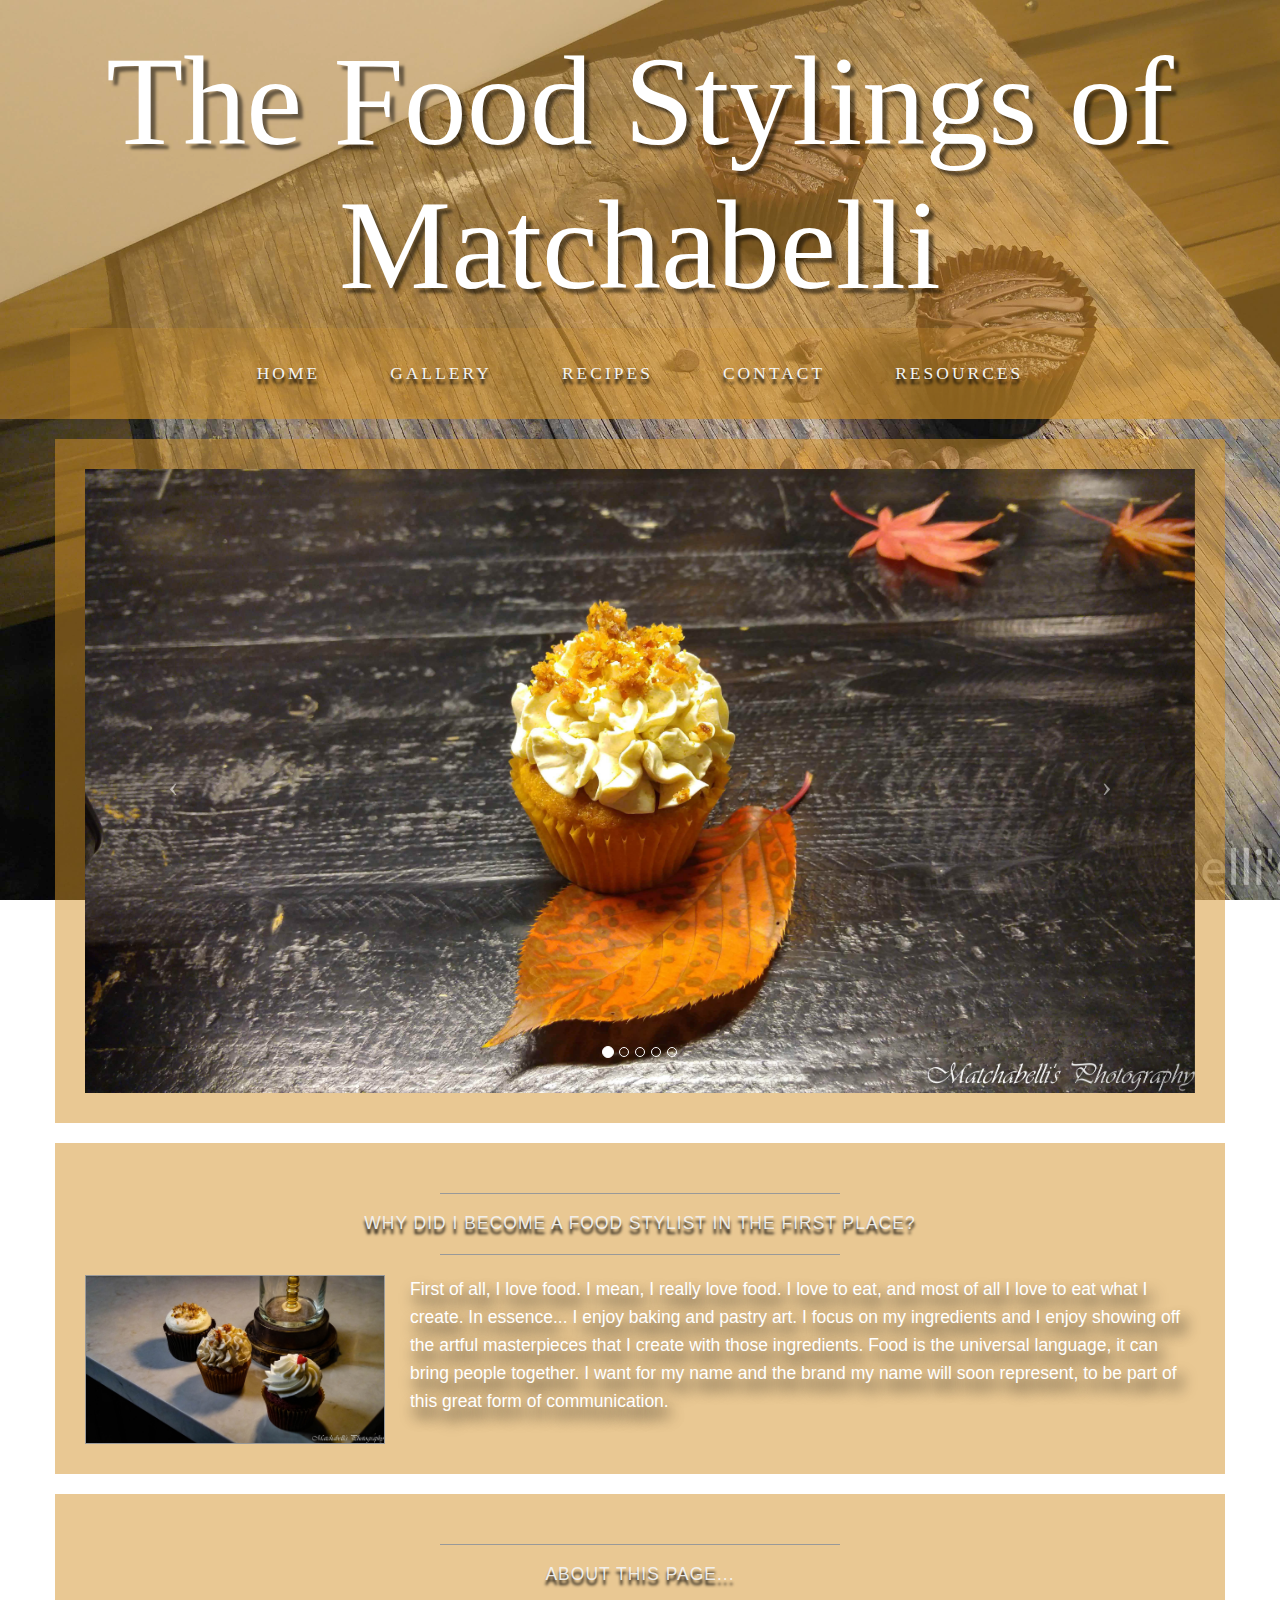
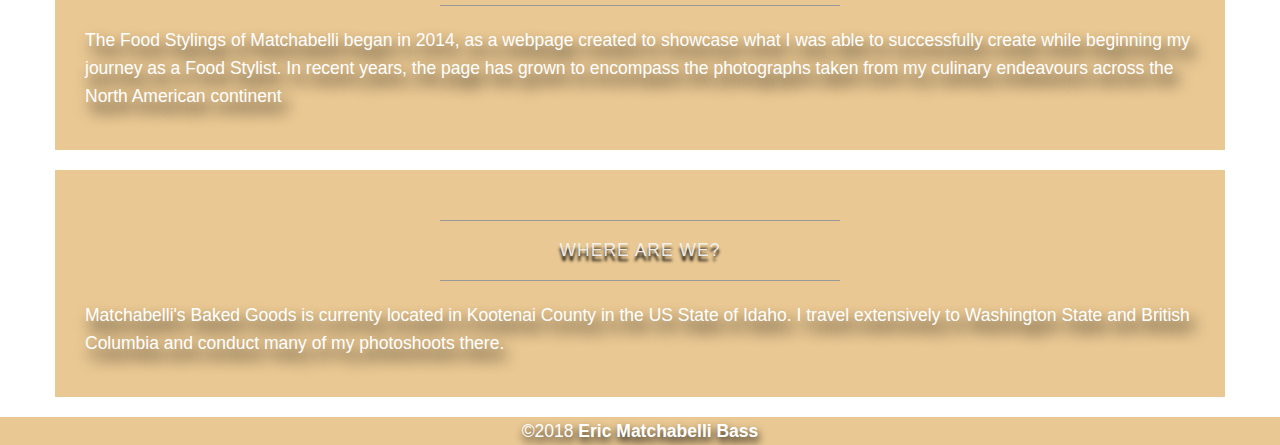
<file: index.html>
<!DOCTYPE html>
<html lang="en">

<head>
  <meta charset="utf-8">
  <meta http-equiv="X-UA-Compatible" content="IE=edge">
  <meta name="viewport" content="width=device-width, initial-scale=1">
  <meta name="description" content="">
  <meta name="author" content="">
  <title>The Food Stylings of Matchabelli</title>

  <!-- Bootstrap Core CSS -->
  <link href="css/bootstrap.min.css" rel="stylesheet" type="text/css">

  <!-- Custom CSS -->
  <link href="css/main.css" rel="stylesheet" type="text/css">

  <!-- HTML5 Shim and Respond.js IE8 support of HTML5 elements and media queries -->
  <!-- WARNING: Respond.js doesn't work if you view the page via file:// -->
  <!--[if lt IE 9]>
        <script src="https://oss.maxcdn.com/libs/html5shiv/3.7.0/html5shiv.js"></script>
        <script src="https://oss.maxcdn.com/libs/respond.js/1.4.2/respond.min.js"></script>
    <![endif]-->

  <!--The following script tag downloads a font from the Adobe Edge Web Fonts server for use within the web page. We recommend that you do not modify it.-->
  <script>var __adobewebfontsappname__ = "dreamweaver"</script>
  <script src="http://use.edgefonts.net/italianno:n4:default;source-sans-pro:n7:default.js" type="text/javascript"></script>
</head>

<body>
  <div class="brand">The Food Stylings of Matchabelli</div>

  <!-- Navigation -->
  <nav class="navbar navbar-default" role="navigation">
    <div class="container">
      <!-- Brand and toggle get grouped for better mobile display -->
      <div class="navbar-header">
        <button type="button" class="navbar-toggle" data-toggle="collapse" data-target="#bs-example-navbar-collapse-1">
          <span class="sr-only">Toggle navigation</span>
          <span class="icon-bar"></span>
          <span class="icon-bar"></span>
          <span class="icon-bar"></span>
        </button>
        <!-- navbar-brand is hidden on larger screens, but visible when the menu is collapsed -->
        <a class="navbar-brand" href="index.html">The Food Stylings of Matchabelli</a>
      </div>
      <!-- Collect the nav links, forms, and other content for toggling -->
      <div class="collapse navbar-collapse" id="bs-example-navbar-collapse-1">
        <ul class="nav navbar-nav">
          <li>
            <a href="index.html">Home</a>
          </li>
          <li>
            <a href="pages/gallery.html">Gallery</a>
          </li>
          <li>
            <a href="pages/recipes.html">Recipes</a>
          </li>
          <li>
            <a href="pages/contact.html">Contact</a>
          </li>
          <li>
            <a href="pages/resources.html">Resources</a>
          </li>
        </ul>
      </div>
      <!-- /.navbar-collapse -->
    </div>
    <!-- /.container -->
  </nav>
  <div class="container">
    <div class="row">
      <div class="box">
        <div class="col-lg-12 text-center">
          <div id="carousel-example-generic" class="carousel slide">
            <!-- Indicators -->
            <ol class="carousel-indicators hidden-xs">
              <li data-target="#carousel-example-generic" data-slide-to="0" class="active"></li>
              <li data-target="#carousel-example-generic" data-slide-to="1"></li>
              <li data-target="#carousel-example-generic" data-slide-to="2"></li>
              <li data-target="#carousel-example-generic" data-slide-to="3"></li>
              <li data-target="#carousel-example-generic" data-slide-to="4"></li>
            </ol>

            <!-- Wrapper for slides -->
            <div class="carousel-inner">
              <div class="item active">
                <img class="img-responsive img-full" src="images/Cupcake_Orangeleaf.jpg" alt="Cupcake_Orangeleaf.jpg"> </div>
              <div class="item">
                <img class="img-responsive img-full" src="images/Three_Cupcakes_Leaves.jpg" alt="Three_Cupcakes_Leaves.jpg"> </div>
              <div class="item">
                <img class="img-responsive img-full" src="images/Three_Cupcakes_Plant_Wooden.jpg" alt="Three_Cupcakes_Plant_Wooden.jpg"> </div>
              <div class="item">
                <img class="img-responsive img-full" src="images/Herb_Pizza.jpg" alt="Herb_Pizza.jpg"> </div>
              <div class="item">
                <img class="img-responsive img-full" src="images/Wine_Cheese.jpg" alt="Wine_Cheese.jpg"> </div>
            </div>
            <!-- Controls -->
            <a class="left carousel-control" href="#carousel-example-generic" data-slide="prev">
              <span class="icon-prev"></span>
            </a>
            <a class="right carousel-control" href="#carousel-example-generic" data-slide="next">
              <span class="icon-next"></span>
            </a>
          </div>
        </div>
      </div>
    </div>
    <div class="row">
      <div class="box">
        <div class="col-lg-12">
          <hr>
          <h2 class="intro-text text-center">Why did I become a Food Stylist in the first place?</h2>
          <hr>
          <img src="images/Cupcakes_Oil_Lamp.jpg" alt="Cupcakes_Oil_Lamp.jpg" width="300" height="300" class="img-responsive img-border img-left">
          <hr class="visible-xs">
          <p class="text_column"> First of all, I love food. I mean, I really love food. I love to eat, and most of all I love to eat what I create.
            In essence... I enjoy baking and pastry art. I focus on my ingredients and I enjoy showing off the artful masterpieces
            that I create with those ingredients. Food is the universal language, it can bring people together. I want for
            my name and the brand my name will soon represent, to be part of this great form of communication.</p>
        </div>
      </div>
    </div>
    <div class="row">
      <div class="box">
        <div class="col-lg-12">
          <hr>
          <h2 class="intro-text text-center">About this page...</h2>
          <hr>
          <p>The Food Stylings of Matchabelli began in 2014, as a webpage created to showcase what I was able to successfully
            create while beginning my journey as a Food Stylist. In recent years, the page has grown to encompass the photographs
            taken from my culinary endeavours across the North American continent</p>
        </div>
      </div>
    </div>
    <div class="row">
      <div class="box">
        <div class="col-lg-12">
          <hr>
          <h2 class="intro-text text-center">Where are we?</h2>
          <hr>
          <p>Matchabelli's Baked Goods is currenty located in Kootenai County in the US State of Idaho. I travel extensively
            to Washington State and British Columbia and conduct many of my photoshoots there.</p>
        </div>
      </div>
    </div>
  </div>
  <!-- /.container -->

  <footer>
    <div class="container">
      <div class="row">
        <div class="col-lg-12 text-center">
          <div class="copyright">&copy;2018
            <strong> Eric Matchabelli Bass </strong>
          </div>
        </div>
      </div>
    </div>
  </footer>

  <!-- jQuery -->
  <script src="js/jquery.js"></script>

  <!-- Bootstrap Core JavaScript -->
  <script src="js/bootstrap.min.js"></script>

  <!-- Script to Activate the Carousel -->
  <script>
    $('.carousel').carousel({
      interval: 5000 //changes the speed
    })
  </script>
</body>

</html>
</file>
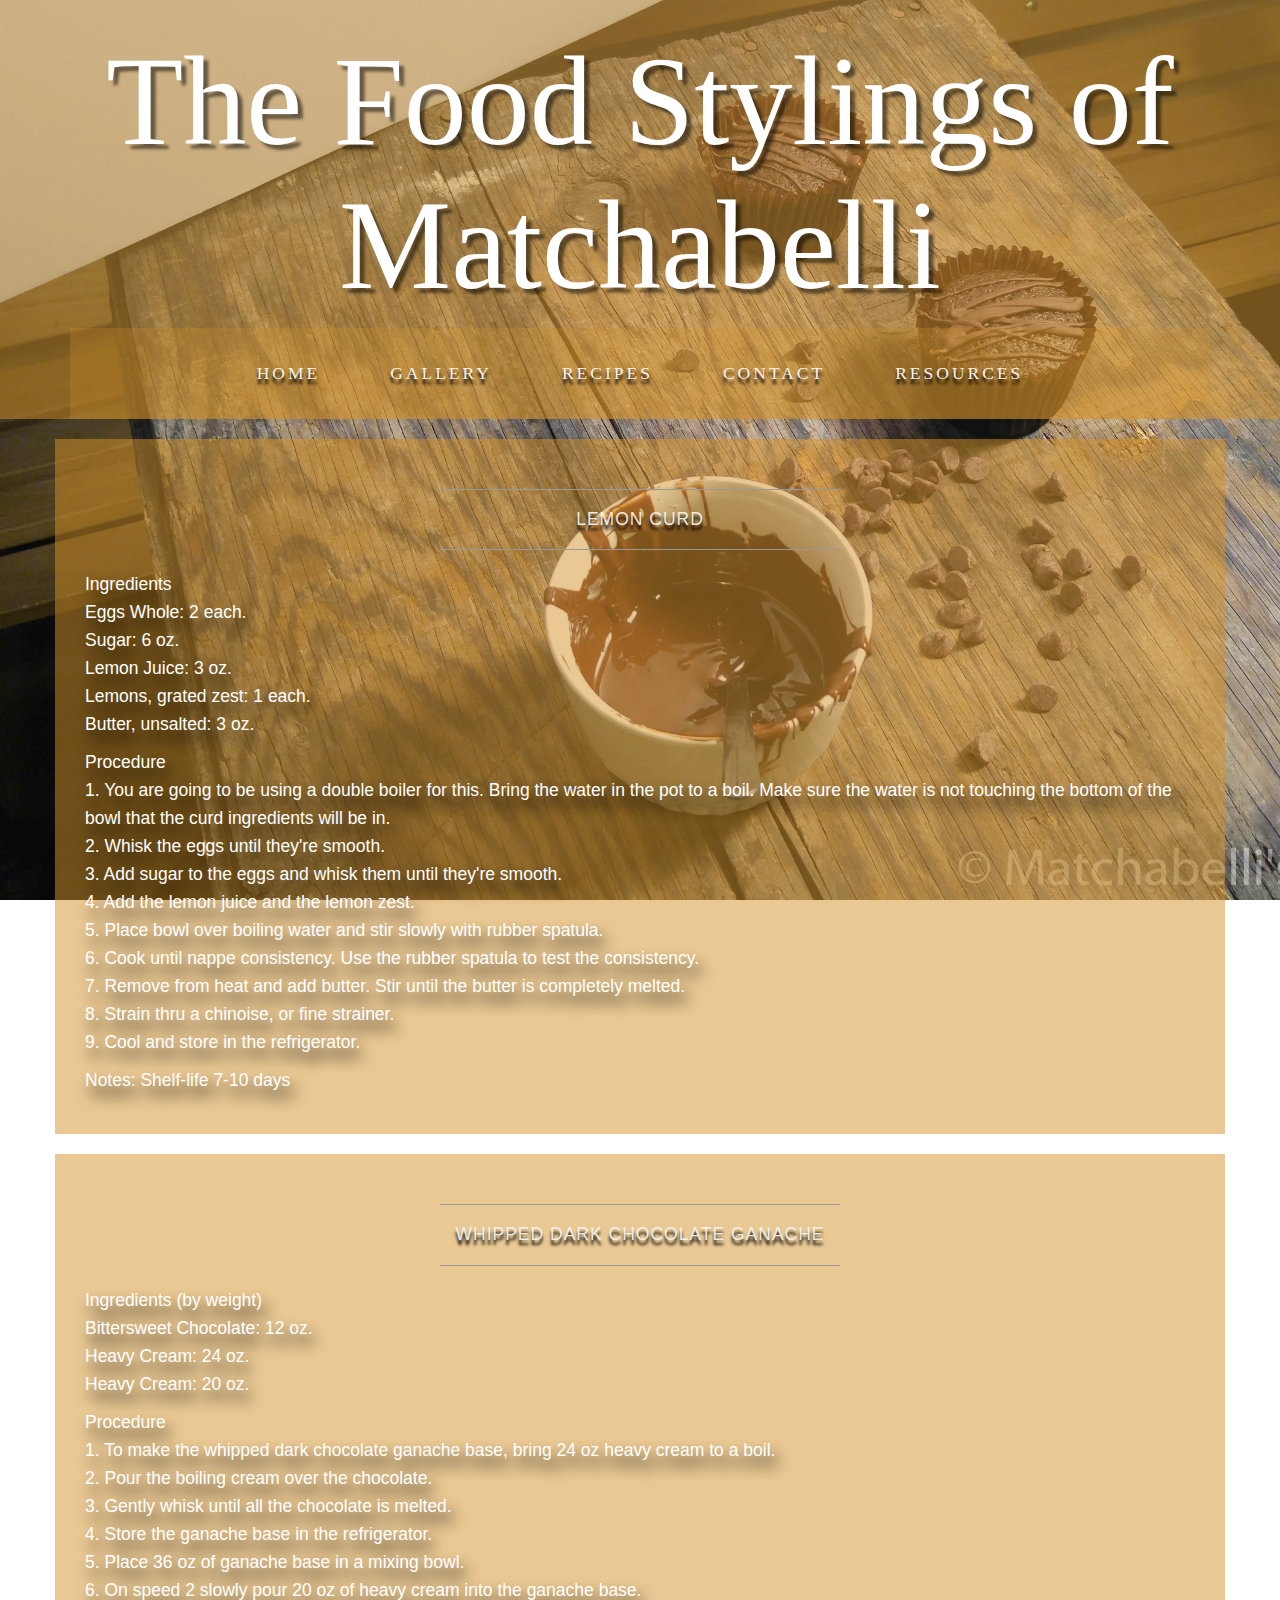
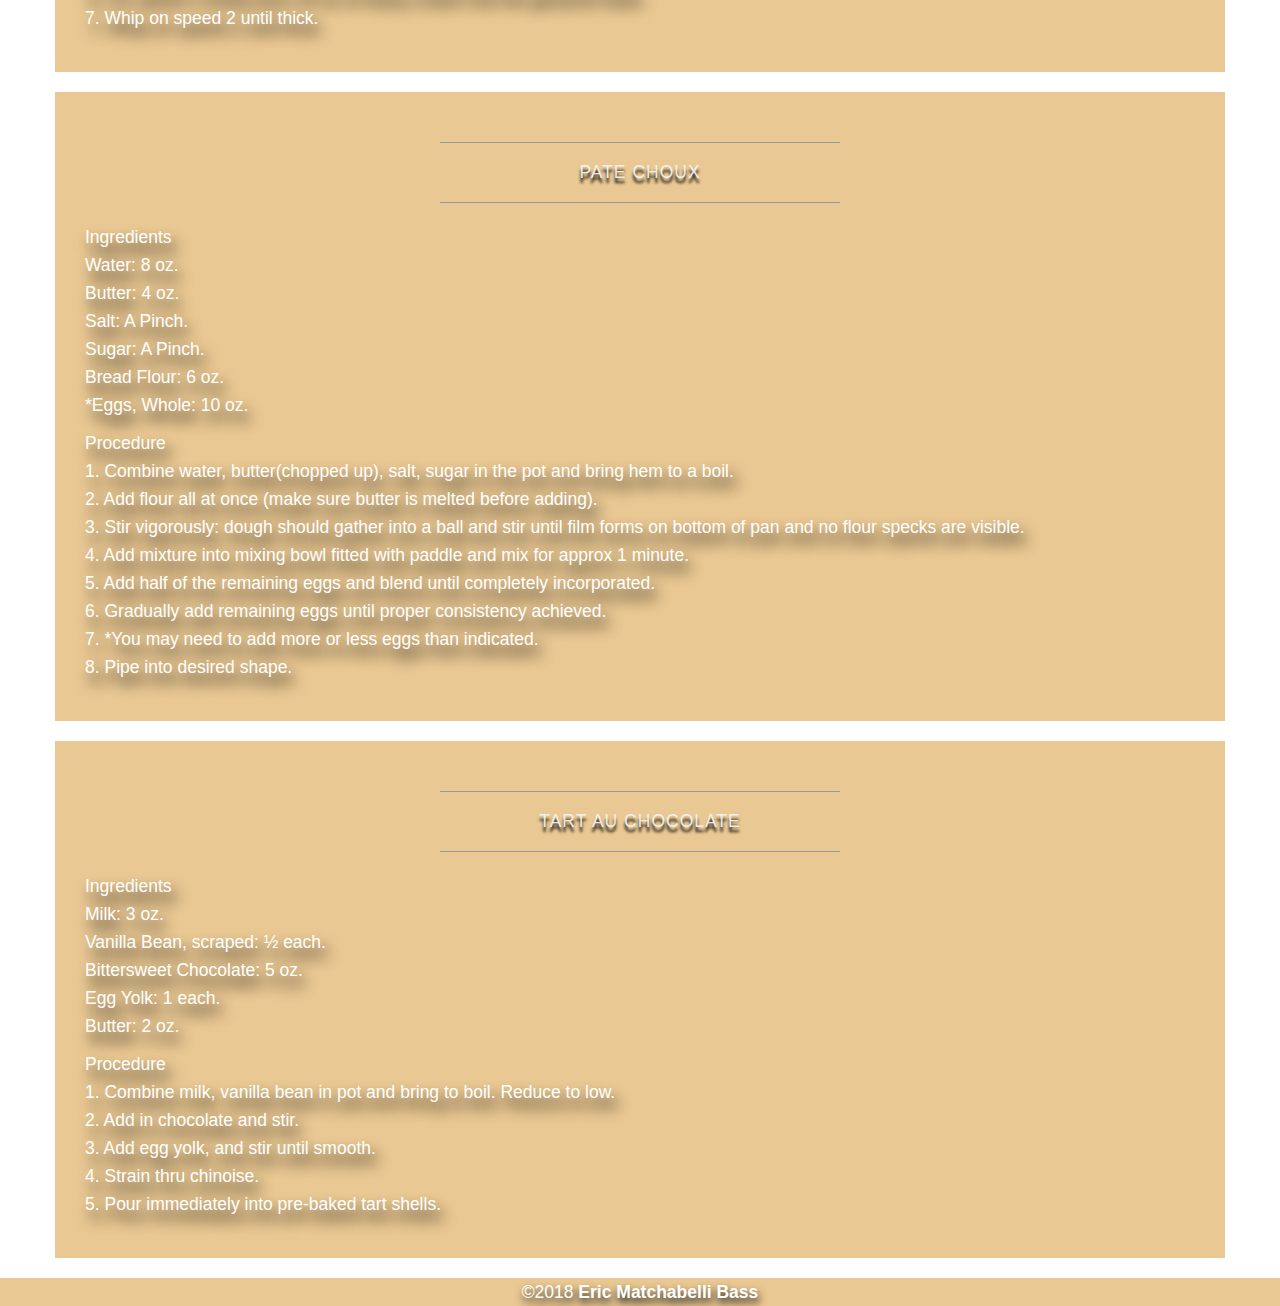
<file: pages/recipes.html>
<!DOCTYPE html>
<html lang="en">

<head>
  <meta charset="utf-8">
  <meta http-equiv="X-UA-Compatible" content="IE=edge">
  <meta name="viewport" content="width=device-width, initial-scale=1">
  <meta name="description" content="">
  <meta name="author" content="">
  <title>The Food Stylings of Matchabelli</title>

  <!-- Bootstrap Core CSS -->
  <link href="../css/bootstrap.min.css" rel="stylesheet" type="text/css">

  <!-- Custom CSS -->
  <link href="../css/main.css" rel="stylesheet" type="text/css">

  <!-- HTML5 Shim and Respond.js IE8 support of HTML5 elements and media queries -->
  <!-- WARNING: Respond.js doesn't work if you view the page via file:// -->
  <!--[if lt IE 9]>
        <script src="https://oss.maxcdn.com/libs/html5shiv/3.7.0/html5shiv.js"></script>
        <script src="https://oss.maxcdn.com/libs/respond.js/1.4.2/respond.min.js"></script>
    <![endif]-->

  <!--The following script tag downloads a font from the Adobe Edge Web Fonts server for use within the web page. We recommend that you do not modify it.-->
  <script>var __adobewebfontsappname__ = "dreamweaver"</script>
  <script src="http://use.edgefonts.net/italianno:n4:default.js" type="text/javascript"></script>
</head>

<body>
  <div class="brand">The Food Stylings of Matchabelli</div>

  <!-- Navigation -->
  <nav class="navbar navbar-default" role="navigation">
    <div class="container">
      <!-- Brand and toggle get grouped for better mobile display -->
      <div class="navbar-header">
        <button type="button" class="navbar-toggle" data-toggle="collapse" data-target="#bs-example-navbar-collapse-1">
          <span class="sr-only">Toggle navigation</span>
          <span class="icon-bar"></span>
          <span class="icon-bar"></span>
          <span class="icon-bar"></span>
        </button>
        <!-- navbar-brand is hidden on larger screens, but visible when the menu is collapsed -->
        <a class="navbar-brand" href="../index.html">The Food Stylings of Matchabellis</a>
      </div>
      <!-- Collect the nav links, forms, and other content for toggling -->
      <div class="collapse navbar-collapse" id="bs-example-navbar-collapse-1">
        <ul class="nav navbar-nav">
          <li>
            <a href="../index.html">Home</a>
          </li>
          <li>
            <a href="gallery.html">Gallery</a>
          </li>
          <li>
            <a href="recipes.html">Recipes</a>
          </li>
          <li>
            <a href="contact.html">Contact</a>
          </li>
          <li>
            <a href="resources.html">Resources</a>
          </li>
        </ul>
      </div>
      <!-- /.navbar-collapse -->
    </div>
    <!-- /.container -->
  </nav>
  <div class="container">
    <div class="row">
      <div class="box">
        <div class="col-lg-12">
          <hr>
          <h2 class="intro-text text-center">Lemon Curd</h2>
          <hr>
          <hr class="visible-xs">
          <p class="text_column"> Ingredients
            <br> Eggs Whole: 2 each.
            <br> Sugar: 6 oz.
            <br> Lemon Juice: 3 oz.
            <br> Lemons, grated zest: 1 each.
            <br> Butter, unsalted: 3 oz.</p>
          <p class="text_column">Procedure
            <br> 1. You are going to be using a double boiler for this. Bring the water in the pot to a boil. Make sure the water
            is not touching the bottom of the bowl that the curd ingredients will be in.
            <br> 2. Whisk the eggs until they're smooth.
            <br> 3. Add sugar to the eggs and whisk them until they're smooth.
            <br> 4. Add the lemon juice and the lemon zest.
            <br> 5. Place bowl over boiling water and stir slowly with rubber spatula.
            <br> 6. Cook until nappe consistency. Use the rubber spatula to test the consistency.
            <br> 7. Remove from heat and add butter. Stir until the butter is completely melted.
            <br> 8. Strain thru a chinoise, or fine strainer.
            <br> 9. Cool and store in the refrigerator. </p>
          <p class="text_column">Notes: Shelf-life 7-10 days </p>
        </div>
      </div>
    </div>
    <div class="row">
      <div class="box">
        <div class="col-lg-12">
          <hr>
          <h2 class="intro-text text-center">Whipped Dark Chocolate Ganache </h2>
          <hr>
          <hr class="visible-xs">
          <p class="text_column"> Ingredients (by weight)
            <br> Bittersweet Chocolate: 12 oz.
            <br> Heavy Cream: 24 oz.
            <br> Heavy Cream: 20 oz.</p>
          <p class="text_column">Procedure
            <br> 1. To make the whipped dark chocolate ganache base, bring 24 oz heavy cream to a boil.
            <br> 2. Pour the boiling cream over the chocolate.
            <br> 3. Gently whisk until all the chocolate is melted.
            <br> 4. Store the ganache base in the refrigerator.
            <br> 5. Place 36 oz of ganache base in a mixing bowl.
            <br> 6. On speed 2 slowly pour 20 oz of heavy cream into the ganache base.
            <br> 7. Whip on speed 2 until thick.</p>
        </div>
      </div>
    </div>
    <div class="row">
      <div class="box">
        <div class="col-lg-12">
          <hr>
          <h2 class="intro-text text-center">Pate Choux</h2>
          <hr>
          <hr class="visible-xs">
          <p class="text_column"> Ingredients
            <br> Water: 8 oz.
            <br> Butter: 4 oz.
            <br> Salt: A Pinch.
            <br> Sugar: A Pinch.
            <br> Bread Flour: 6 oz.
            <br> *Eggs, Whole: 10 oz.</p>
          <p class="text_column">Procedure
            <br> 1. Combine water, butter(chopped up), salt, sugar in the pot and bring hem to a boil.
            <br> 2. Add flour all at once (make sure butter is melted before adding).
            <br> 3. Stir vigorously: dough should gather into a ball and stir until film forms on bottom of pan and no flour
            specks are visible.
            <br> 4. Add mixture into mixing bowl fitted with paddle and mix for approx 1 minute.
            <br> 5. Add half of the remaining eggs and blend until completely incorporated.
            <br> 6. Gradually add remaining eggs until proper consistency achieved.
            <br> 7. *You may need to add more or less eggs than indicated.
            <br> 8. Pipe into desired shape.</p>
        </div>
      </div>
    </div>
    <div class="row">
      <div class="box">
        <div class="col-lg-12">
          <hr>
          <h2 class="intro-text text-center">Tart Au Chocolate</h2>
          <hr>
          <hr class="visible-xs">
          <p class="text_column"> Ingredients
            <br> Milk: 3 oz.
            <br> Vanilla Bean, scraped: ½ each.
            <br> Bittersweet Chocolate: 5 oz.
            <br> Egg Yolk: 1 each.
            <br> Butter: 2 oz.</p>
          <p class="text_column">Procedure
            <br> 1. Combine milk, vanilla bean in pot and bring to boil. Reduce to low.
            <br> 2. Add in chocolate and stir.
            <br> 3. Add egg yolk, and stir until smooth.
            <br> 4. Strain thru chinoise.
            <br> 5. Pour immediately into pre-baked tart shells. </p>
        </div>
      </div>
    </div>
  </div>
  <!-- /.container -->

  <footer>
    <div class="container">
      <div class="row">
        <div class="col-lg-12 text-center">
          <div class="copyright">&copy;2018
            <strong> Eric Matchabelli Bass </strong>
          </div>
        </div>
      </div>
    </div>
  </footer>

  <!-- jQuery -->
  <script src="../js/jquery.js"></script>

  <!-- Bootstrap Core JavaScript -->
  <script src="../js/bootstrap.min.js"></script>

  <!-- Script to Activate the Carousel -->
  <script>
    $('.carousel').carousel({
      interval: 5000 //changes the speed
    })
  </script>
</body>

</html>
</file>
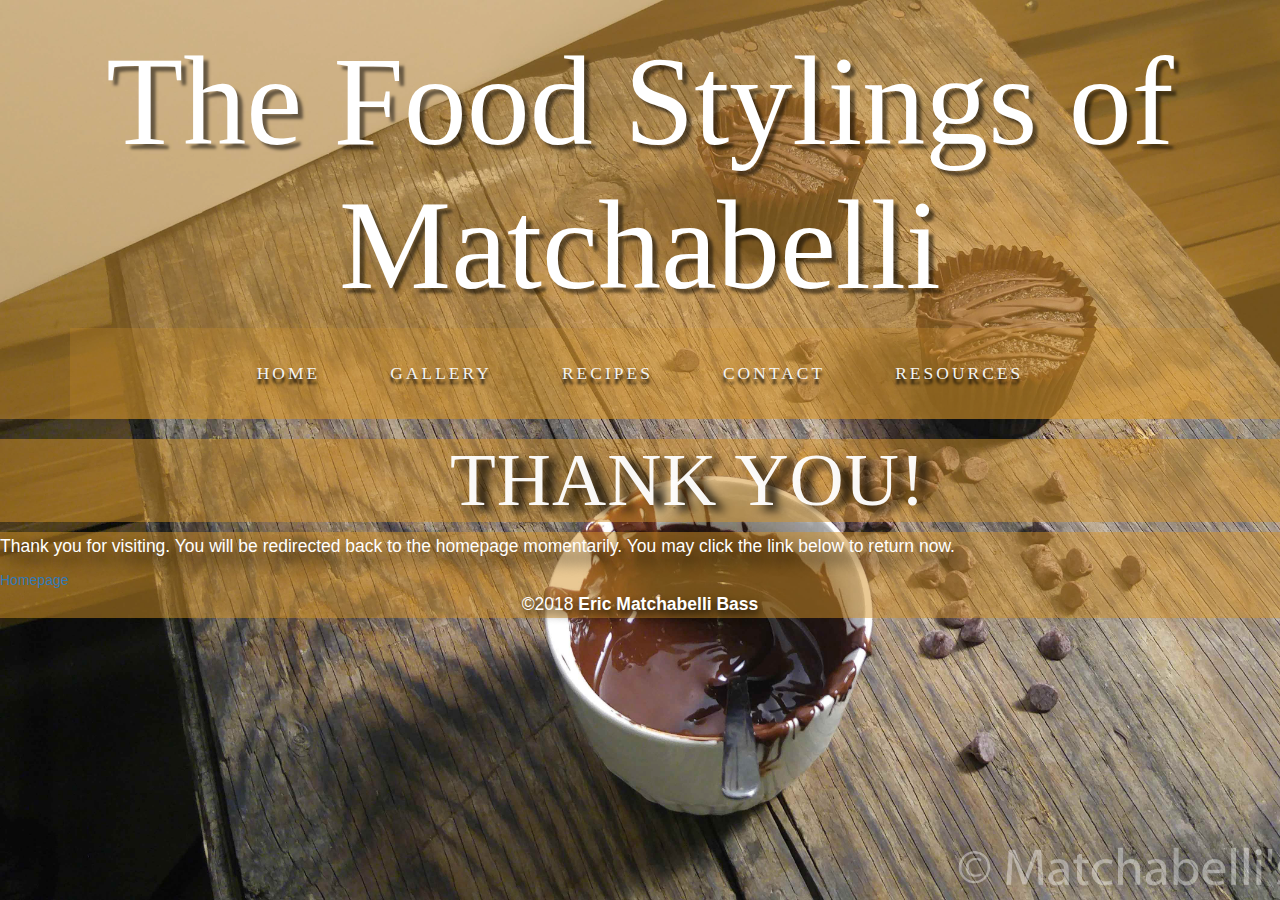
<file: pages/thanks.html>
<!DOCTYPE html>
<html lang="en">

<head>
  <meta charset="utf-8">
  <meta http-equiv="X-UA-Compatible" content="IE=edge">
  <meta name="viewport" content="width=device-width, initial-scale=1">
  <meta name="description" content="">
  <meta name="author" content="">
  <title>The Food Stylings of Matchabelli</title>

  <!-- Bootstrap Core CSS -->
  <link href="../css/bootstrap.min.css" rel="stylesheet" type="text/css">

  <!-- Custom CSS -->
  <link href="../css/main.css" rel="stylesheet" type="text/css">

  <!-- HTML5 Shim and Respond.js IE8 support of HTML5 elements and media queries -->
  <!-- WARNING: Respond.js doesn't work if you view the page via file:// -->
  <!--[if lt IE 9]>
        <script src="https://oss.maxcdn.com/libs/html5shiv/3.7.0/html5shiv.js"></script>
        <script src="https://oss.maxcdn.com/libs/respond.js/1.4.2/respond.min.js"></script>
    <![endif]-->

  <!--The following script tag downloads a font from the Adobe Edge Web Fonts server for use within the web page. We recommend that you do not modify it.-->
  <script>var __adobewebfontsappname__ = "dreamweaver"</script>
  <script src="http://use.edgefonts.net/italianno:n4:default.js" type="text/javascript"></script>
</head>

<body>
  <div class="brand">The Food Stylings of Matchabelli</div>

  <!-- Navigation -->
  <nav class="navbar navbar-default" role="navigation">
    <div class="container">
      <!-- Brand and toggle get grouped for better mobile display -->
      <div class="navbar-header">
        <button type="button" class="navbar-toggle" data-toggle="collapse" data-target="#bs-example-navbar-collapse-1">
          <span class="sr-only">Toggle navigation</span>
          <span class="icon-bar"></span>
          <span class="icon-bar"></span>
          <span class="icon-bar"></span>
        </button>
        <!-- navbar-brand is hidden on larger screens, but visible when the menu is collapsed -->
        <a class="navbar-brand" href="../index.html">The Food Stylings of Matchabelli</a>
      </div>
      <!-- Collect the nav links, forms, and other content for toggling -->
      <div class="collapse navbar-collapse" id="bs-example-navbar-collapse-1">
        <ul class="nav navbar-nav">
          <li>
            <a href="../index.html">Home</a>
          </li>
          <li>
            <a href="gallery.html">Gallery</a>
          </li>
          <li>
            <a href="recipes.html">Recipes</a>
          </li>
          <li>
            <a href="contact.html">Contact</a>
          </li>
          <li>
            <a href="resources.html">Resources</a>
          </li>
        </ul>
      </div>
      <!-- /.navbar-collapse -->
    </div>
    <!-- /.container -->
  </nav>
  <meta http-equiv="refresh" content="15; url=../index.html">
  <title>The Food Stylings of Matchabelli - Thank You!</title>
  <link rel="stylesheet" type="text/css" href="../css/main.css">

  <body>
    <div class="page-wrapper">

      <!-- Thank You Section -->
      <section class="hero" id="hero">
        <h2 class="hero_header">
          <span class="light">Thank You!</span>
        </h2>
      </section>
      <section class="about" id="about">
        <p>Thank you for visiting. You will be redirected back to the homepage momentarily. You may click the link below to
          return now. </p>
        <a href="../index.html">Homepage</a>
      </section>
      <div class="row">

      </div>
      <!-- /.container -->

      <footer>
        <div class="container">
          <div class="row">
            <div class="col-lg-12 text-center">
              <div class="copyright">&copy;2018
                <strong> Eric Matchabelli Bass </strong>
              </div>
            </div>
          </div>
        </div>
      </footer>

      <!-- jQuery -->
      <script src="../js/jquery.js"></script>

      <!-- Bootstrap Core JavaScript -->
      <script src="../js/bootstrap.min.js"></script>

      <!-- Script to Activate the Carousel -->
      <script>
        $('.carousel').carousel({
          interval: 5000 //changes the speed
        })
      </script>
  </body>

</html>
</file>
<file: css/main.css>
@charset "UTF-8";

body {
	font-family: Gotham, "Helvetica Neue", Helvetica, Arial, sans-serif;
	background-repeat: no-repeat;
	background-position: center center fixed;
	background-image: url(../images/Chocolate_Wood.jpg);
	background-attachment: fixed;
	-webkit-background-size: cover;
	-moz-background-size: cover;
	background-size: cover;
	-o-background-size: cover;
}
#register fieldset legend {
	color: rgba(243,243,242,0.96);
	text-shadow: 10px 5px 10px rgba(0,0,0,1.00);
}


h1,
h2,
h3,
h4,
h5,
h6 {
	text-transform: uppercase;
	font-family: Gotham, "Helvetica Neue", Helvetica, Arial, sans-serif;
	font-weight: 700;
	letter-spacing: 1px;
	font-style: normal;
	color: rgba(243,243,242,0.96);
	text-shadow: 10px 5px 10px rgba(0,0,0,1.00);
}
#register fieldset label {
	color: rgba(243,243,242,0.96);
	text-shadow: 10px 5px 5px rgba(0,0,0,1.00);
}
.contactArea #register fieldset {
	background-color: rgba(211,146,40,0.50);
}



p {
	font-size: 1.25em;
	line-height: 1.6;
	color: #FFFFFF;
	text-shadow: 5px 10px 15px rgba(0,0,0,1.00);
}
.row .col-lg-12.text-center .copyright {	
	font-size: 1.25em;
	line-height: 1.6;
	color: #FFFFFF;
	text-shadow: 1px 5px 8px rgba(0,0,0,1.00);
}
.box .col-lg-12 .text_column {
	font-size: 1.25em;
	line-height: 1.6;
	color: #FFFFFF;
	text-shadow: 5px 10px 15px rgba(0,0,0,1.00);
}



hr {
    max-width: 400px;
    border-color: #999999;
}

.brand,
.address-bar {
	display: none;
	text-shadow: 5px 5px 3px rgba(0,0,0,1.00);
}

.navbar-brand {
	text-transform: uppercase;
	font-weight: 400;
	letter-spacing: 2px;
	font-family: italianno;
	font-style: normal;
	color: rgba(251,70,0,1.00);
}

.navbar-nav {
    text-transform: uppercase;
    font-weight: 400;
    letter-spacing: 3px;
}

.img-full {
    min-width: 100%;
}

.brand-before,
.brand-name {
    text-transform: capitalize;
}

.brand-before {
    margin: 15px 0;
}

.brand-name {
    margin: 0;
    font-size: 4em;
}

.tagline-divider {
    margin: 15px auto 3px;
    max-width: 250px;
    border-color: #999999;
}

.box {
	margin-bottom: 20px;
	padding: 30px 15px;
	background: #fff;
	background-color: rgba(211,146,40,0.50);
}

.intro-text {
	text-transform: uppercase;
	font-size: 1.25em;
	font-weight: 400;
	letter-spacing: 1px;
	color: rgba(243,243,242,0.96);
	text-shadow: 0 5px 3px rgba(0,0,0,1.00);
}

.img-border {
    float: none;
    margin: 0 auto 0;
    border: #999999 solid 1px;
}

.img-left {
    float: none;
    margin: 0 auto 0;
}

footer {
	background: #fff;
	background-color: rgba(211,146,40,0.50);
}

footer p {
	margin: 0;
	padding: 50px 0;
}
.box .col-lg-12 .img-responsive.img-border.img-left {
}
#hero .hero_header .light {
	color: rgba(255,255,255,0.96);
	font-family: "Trebuchet MS";
	font-style: normal;
	font-weight: 400;
	font-size: 2.5em;
	text-shadow: 10px 5px 10px rgba(0,0,0,1.00);
}

#about {
	background-color: rgba(211,146,40,0.50);
}
#hero {
	background-color: rgba(211,146,40,0.50);
	padding-left: 450px;
	text-shadow: 0 0;
}
#box #slider {
}
#box #thumbs {
}
.row .col-md-4 .well {
	border-color: rgba(251,70,0,1.00);
	background-color: rgba(211,146,40,0.50);
}
.col-md-4 .well .thumbnail.img-responsive {
	width: 75rem;
	height: 25rem;
	background-color: rgba(211,146,40,0.50);
	border-color: rgba(251,70,0,1.00);
	border-width: thin;
}
.box .col-lg-12 #resources {
	font-style: normal;
	font-variant: normal;
	font-weight: 400;
	font-size: large;
	color: rgba(243,243,242,0.96);
	letter-spacing: normal;
}
ul li a {
	color: rgba(243,243,242,0.96);
	text-shadow: 10px 5px 10px rgba(0,0,0,1.00);
}
.col-md-4 .well label {
	color: rgba(243,243,242,0.96);
	text-shadow: 10px 5px 10px rgba(0,0,0,1.00);
	font-size: large;
}
#about .contactArea {
	padding-left: 175px;
	padding-right: 175px;
}


@media screen and (min-width:768px) {
    .brand {
	display: inherit;
	margin: 0;
	padding: 30px 0 10px;
	text-shadow: 5px 5px 3px rgba(0,0,0,0.5);
	font-family: italianno;
	font-size: 9em;
	font-weight: 400;
	line-height: normal;
	color: #FFFFFF;
	font-style: normal;
	text-align: center;
	background-color: rgba(211,146,40,0.50);
    }

    .top-divider {
        margin-top: 0;
    }

    .img-left {
        float: left;
        margin-right: 25px;
    }

    .address-bar {
	display: inherit;
	margin: 0;
	padding: 0 0 40px;
	text-align: center;
	text-shadow: 0 0 rgba(0,0,0,0.5);
	text-transform: uppercase;
	font-size: 1.25em;
	font-weight: 400;
	letter-spacing: 3px;
	color: #fff;
    }

    .navbar {
        border-radius: 0;
    }

    .navbar-header {
	display: none;
    }

    .navbar {
        min-height: 0;
    }

    .navbar-default {
	border: none;
	background: #fff;
	background-color: rgba(211,146,40,0.50);
    }

    .nav>li>a {
        padding: 35px;
    }



    .navbar-nav>li>a {
        line-height: normal;
    }

    .navbar-nav {
	display: table;
	float: none;
	margin: 0 auto;
	table-layout: fixed;
	font-size: 1.25em;
	color: rgba(243,243,242,0.96);
	font-family: Cambria, "Hoefler Text", "Liberation Serif", Times, "Times New Roman", serif;
    }

}

@media screen and (min-width:1200px) {
    .box:after {
        content: '';
        display: table;
        clear: both;
    }
}

#about {
	padding-left: 0px;
}
</file>
